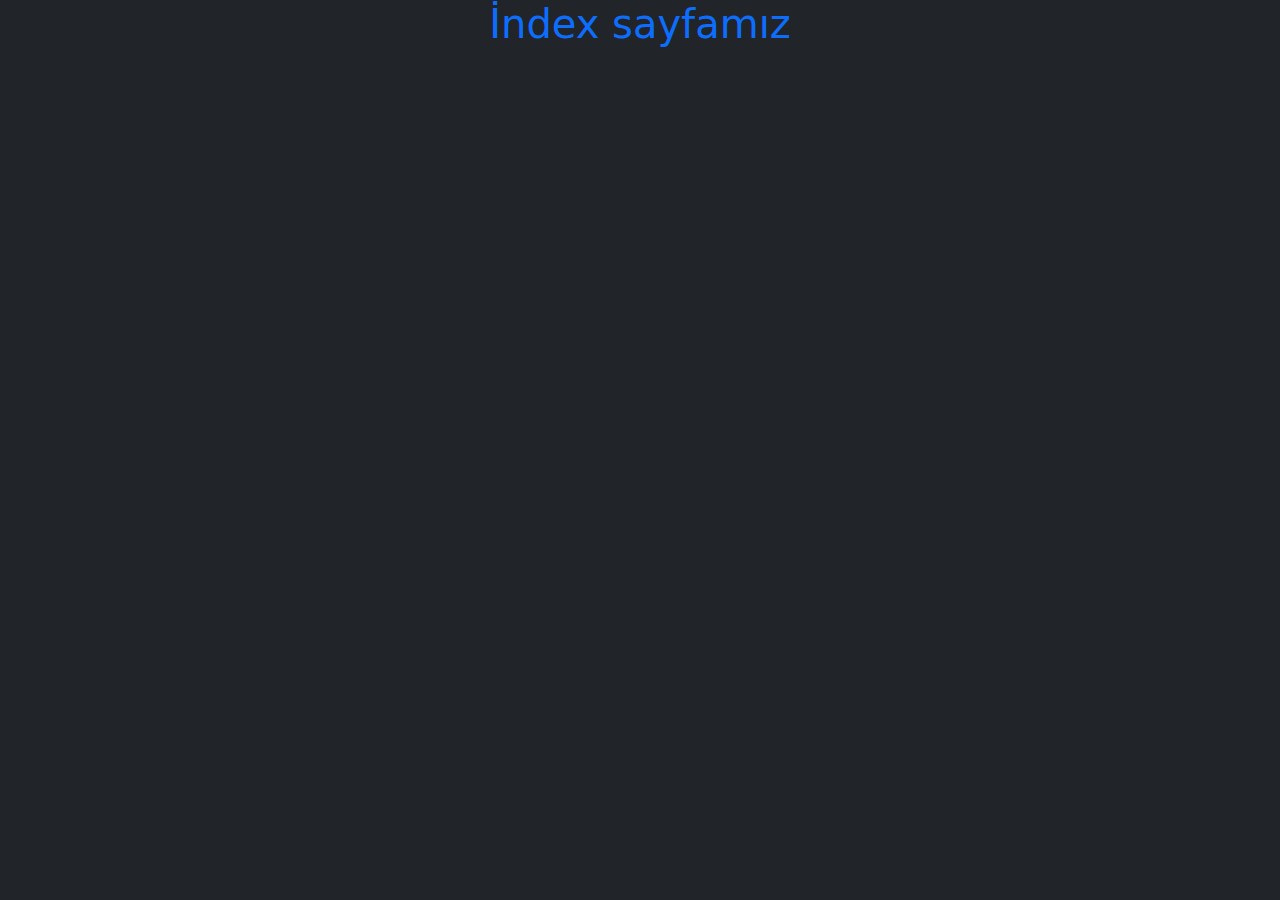
<file: src/main/resources/templates/index.html>
<!doctype html>
<html lang="en" xmlns:th="http://www.thymeleaf.org" xmlns="http://www.w3.org/1999/xhtml">
<head>
    <title>Title</title>
    <!-- Required meta tags -->
    <meta charset="utf-8">
    <meta name="viewport" content="width=device-width, initial-scale=1, shrink-to-fit=no">

    <!-- Bootstrap CSS v5.0.2 -->
    <link rel="stylesheet" href="https://cdn.jsdelivr.net/npm/bootstrap@5.0.2/dist/css/bootstrap.min.css">

</head>
<body class="container bg-dark text-white">

<h1 class="text-center text-primary">İndex sayfamız</h1>

<!-- Bootstrap JavaScript Libraries -->
<script src="https://cdn.jsdelivr.net/npm/@popperjs/core@2.9.2/dist/umd/popper.min.js"></script>
<script src="https://cdn.jsdelivr.net/npm/bootstrap@5.0.2/dist/js/bootstrap.min.js"></script>
</body>
</html>
</file>
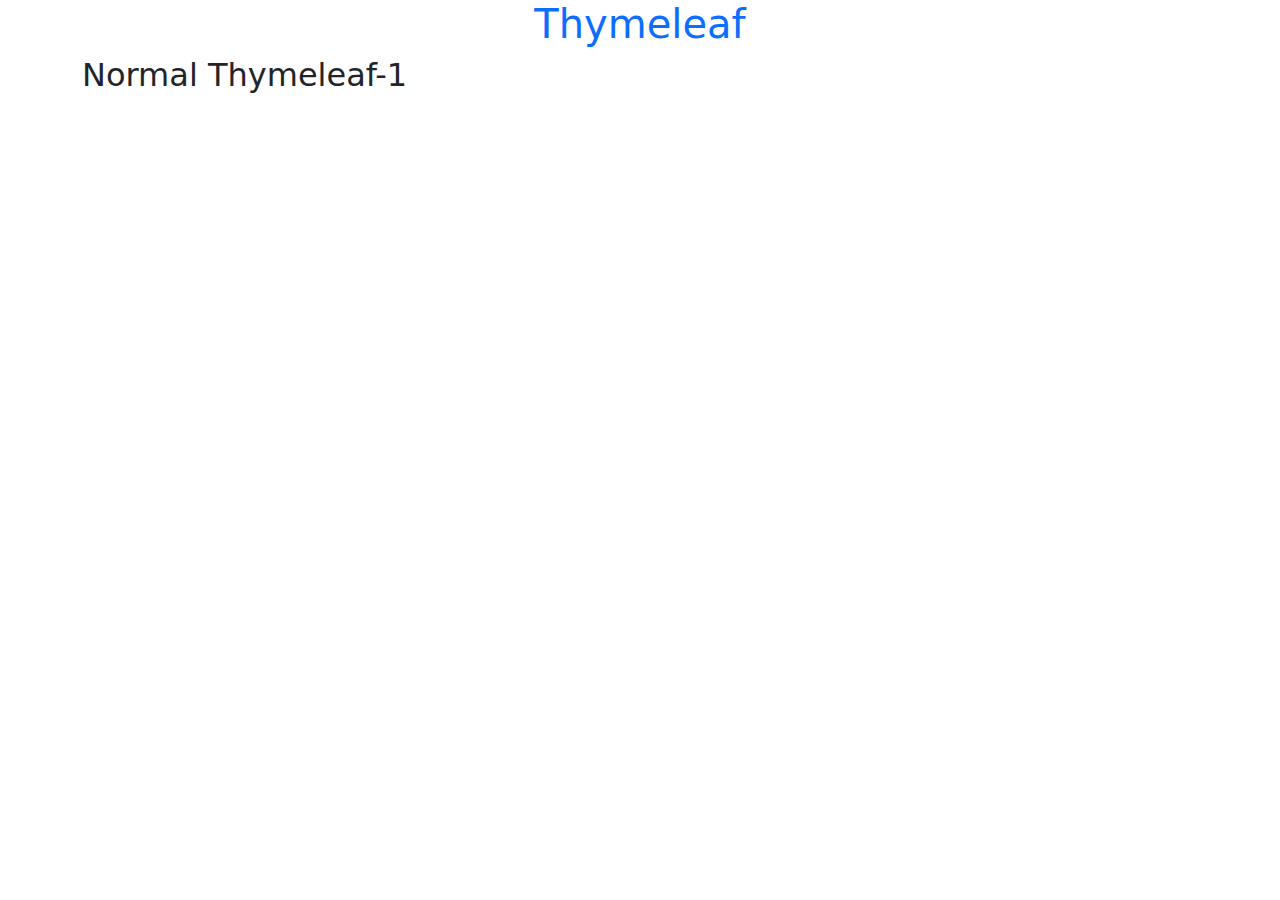
<file: src/main/resources/templates/thymeleaf1.html>
<!doctype html>
<html lang="en" xmlns:th="http://www.thymeleaf.org" xmlns="http://www.w3.org/1999/xhtml">
<head>
    <title>Title</title>
    <!-- Required meta tags -->
    <meta charset="utf-8">
    <meta name="viewport" content="width=device-width, initial-scale=1, shrink-to-fit=no">

    <!-- Bootstrap CSS v5.0.2 -->
    <link rel="stylesheet" href="https://cdn.jsdelivr.net/npm/bootstrap@5.0.2/dist/css/bootstrap.min.css">

</head>
<body class="container">

<h1 class="text-center text-primary">Thymeleaf</h1>
<h2>Normal Thymeleaf-1</h2>
<h2 th:text="'thymeleaf Thymeleaf-1'"></h2>


<!-- Bootstrap JavaScript Libraries -->
<script src="https://cdn.jsdelivr.net/npm/@popperjs/core@2.9.2/dist/umd/popper.min.js"></script>
<script src="https://cdn.jsdelivr.net/npm/bootstrap@5.0.2/dist/js/bootstrap.min.js"></script>
</body>
</html>
</file>
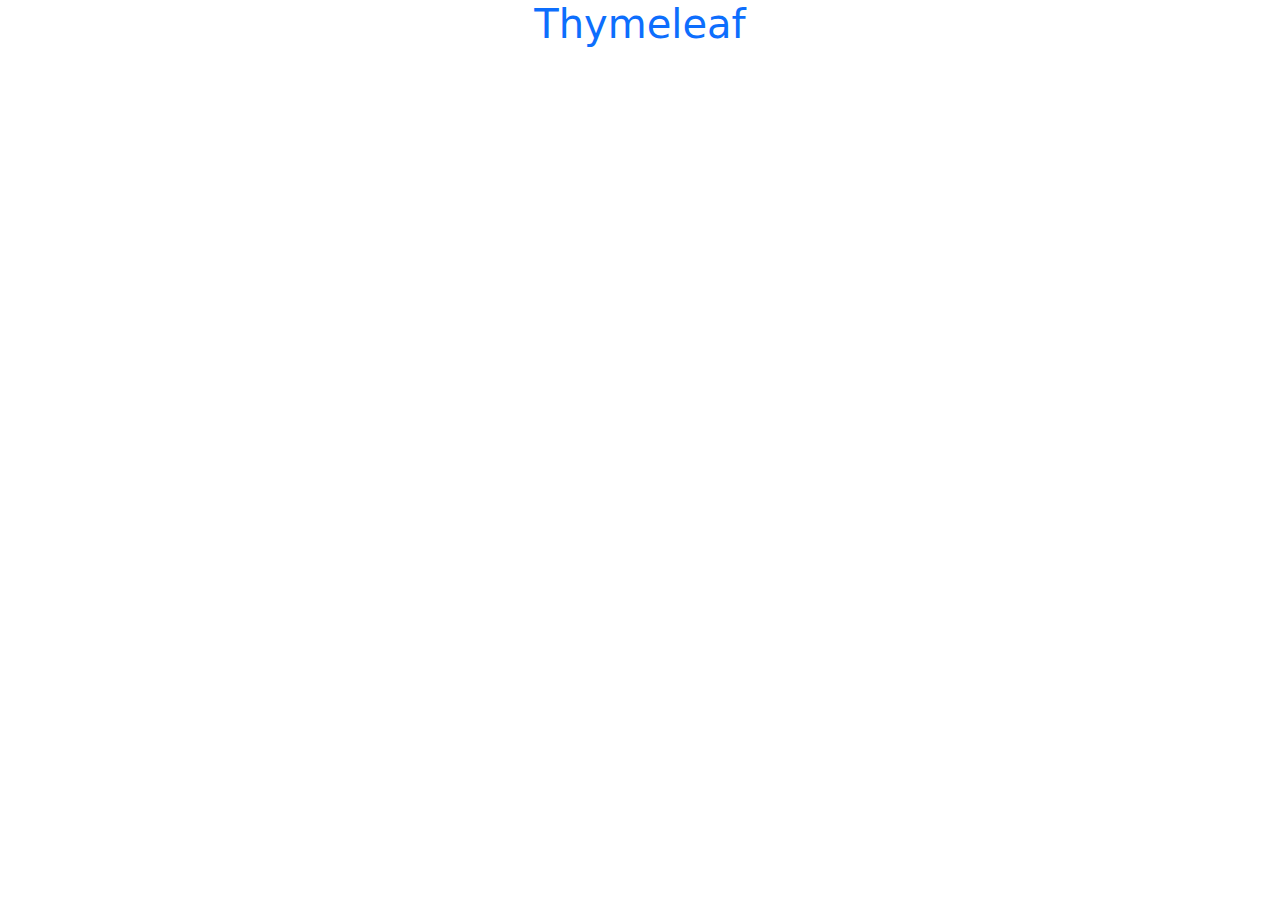
<file: src/main/resources/templates/thymeleaf2.html>
<!doctype html>
<html lang="en" xmlns:th="http://www.thymeleaf.org" xmlns="http://www.w3.org/1999/xhtml">
<head>
  <title>Title</title>
  <!-- Required meta tags -->
  <meta charset="utf-8">
  <meta name="viewport" content="width=device-width, initial-scale=1, shrink-to-fit=no">

  <!-- Bootstrap CSS v5.0.2 -->
  <link rel="stylesheet" href="https://cdn.jsdelivr.net/npm/bootstrap@5.0.2/dist/css/bootstrap.min.css">

</head>
<body class="container">

<h1 class="text-center text-primary">Thymeleaf</h1>
<p th:text="${key_model1}"></p>
<p th:text="${key_model2}"></p>


<!-- Bootstrap JavaScript Libraries -->
<script src="https://cdn.jsdelivr.net/npm/@popperjs/core@2.9.2/dist/umd/popper.min.js"></script>
<script src="https://cdn.jsdelivr.net/npm/bootstrap@5.0.2/dist/js/bootstrap.min.js"></script>
</body>
</html>
</file>
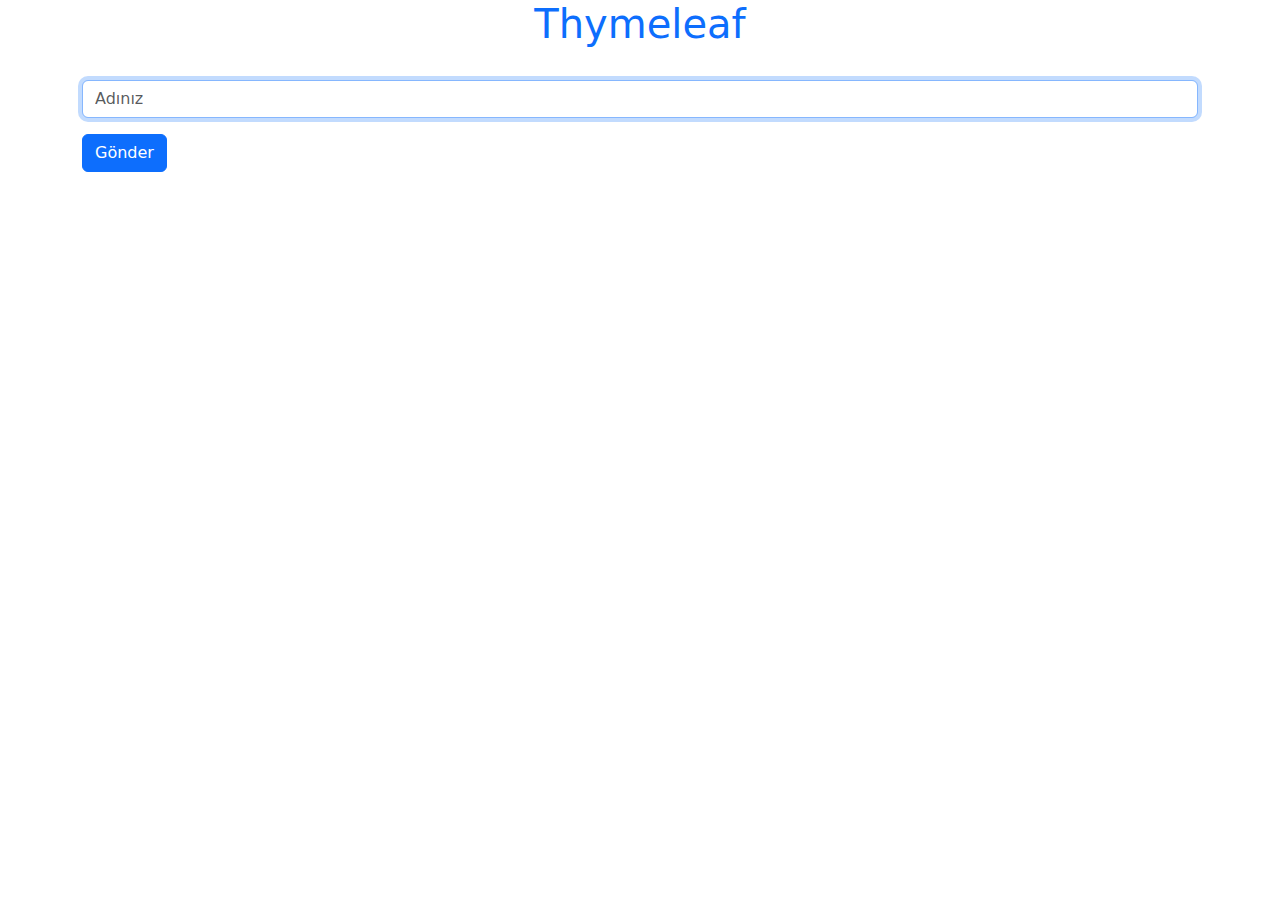
<file: src/main/resources/templates/thymeleaf4.html>
<!doctype html>
<html lang="en" xmlns:th="http://www.thymeleaf.org" xmlns="http://www.w3.org/1999/xhtml">
<head>
    <title>Title</title>
    <!-- Required meta tags -->
    <meta charset="utf-8">
    <meta name="viewport" content="width=device-width, initial-scale=1, shrink-to-fit=no">

    <!-- Bootstrap CSS v5.0.2 -->
    <link rel="stylesheet" href="https://cdn.jsdelivr.net/npm/bootstrap@5.0.2/dist/css/bootstrap.min.css">

</head>
<body class="container">

<h1 class="text-center text-primary">Thymeleaf</h1>
<h2 th:text="'thymeleaf Thymeleaf-4'"></h2>

<form>
    <div class="form-group">
        <label th:text="#{name}" for="name"></label>
            <input type="text"  id="name" class="form-control" placeholder="Adınız" autofocus required>
        <button class="btn btn-primary mt-3">Gönder</button>
    </div>
</form>


<!-- Bootstrap JavaScript Libraries -->
<script src="https://cdn.jsdelivr.net/npm/@popperjs/core@2.9.2/dist/umd/popper.min.js"></script>
<script src="https://cdn.jsdelivr.net/npm/bootstrap@5.0.2/dist/js/bootstrap.min.js"></script>
</body>
</html>
</file>
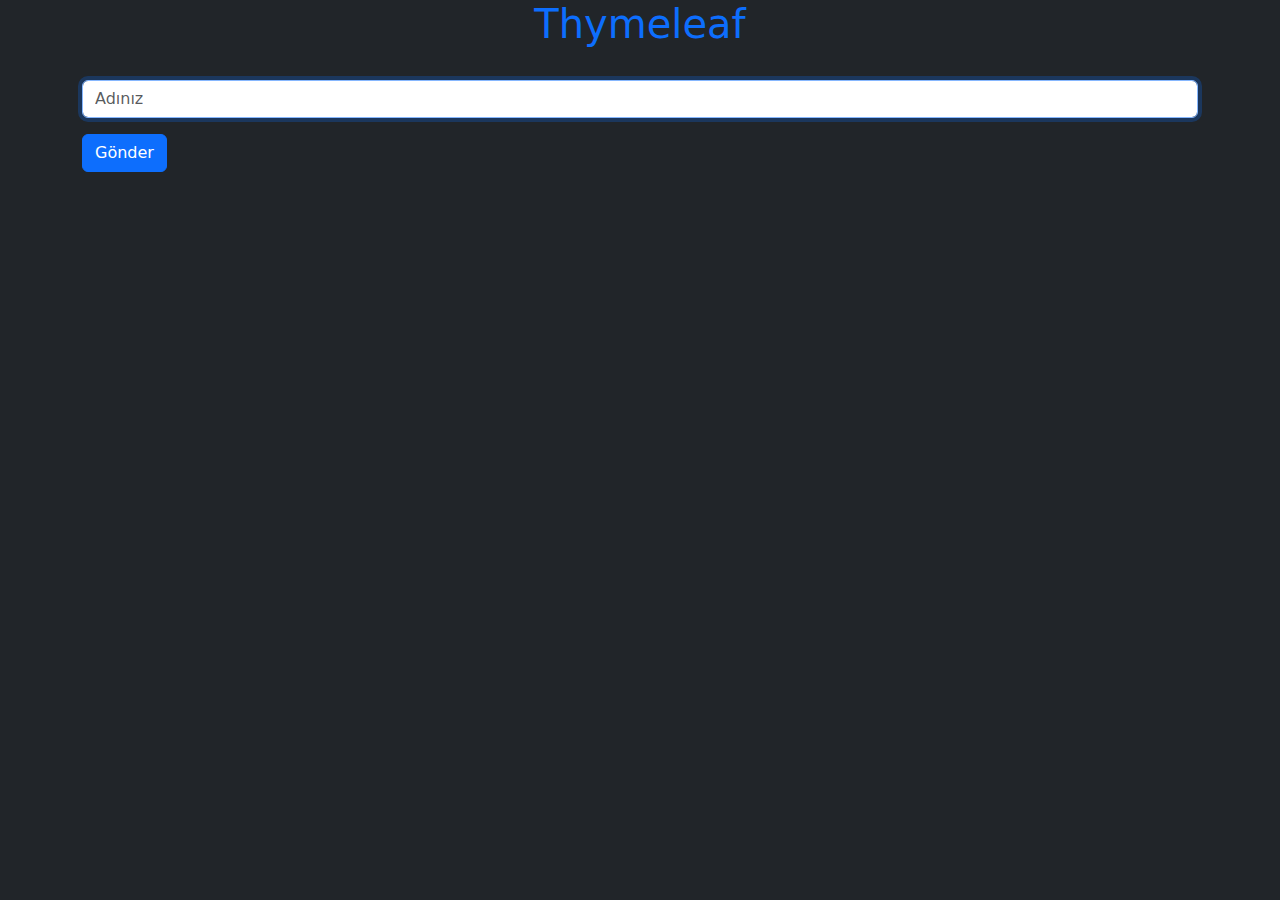
<file: src/main/resources/templates/thymeleaf5.html>
<!doctype html>
<html lang="en" xmlns:th="http://www.thymeleaf.org" xmlns="http://www.w3.org/1999/xhtml">
<head>
    <title>Title</title>
    <!-- Required meta tags -->
    <meta charset="utf-8">
    <meta name="viewport" content="width=device-width, initial-scale=1, shrink-to-fit=no">

    <!-- Bootstrap CSS v5.0.2 -->
    <link rel="stylesheet" href="https://cdn.jsdelivr.net/npm/bootstrap@5.0.2/dist/css/bootstrap.min.css">

</head>
<body class="container bg-dark text-white">

<h1 class="text-center text-primary">Thymeleaf</h1>
<h2 th:text="${key_model1}"></h2>
<h2 th:text="${key_model2}"></h2>

<form>
    <div class="form-group">
        <label th:text="#{name}" for="name"></label>
        <input type="text" id="name" class="form-control" placeholder="Adınız" autofocus required>
        <button class="btn btn-primary mt-3">Gönder</button>
    </div>
</form>


<!-- Bootstrap JavaScript Libraries -->
<script src="https://cdn.jsdelivr.net/npm/@popperjs/core@2.9.2/dist/umd/popper.min.js"></script>
<script src="https://cdn.jsdelivr.net/npm/bootstrap@5.0.2/dist/js/bootstrap.min.js"></script>
</body>
</html>
</file>
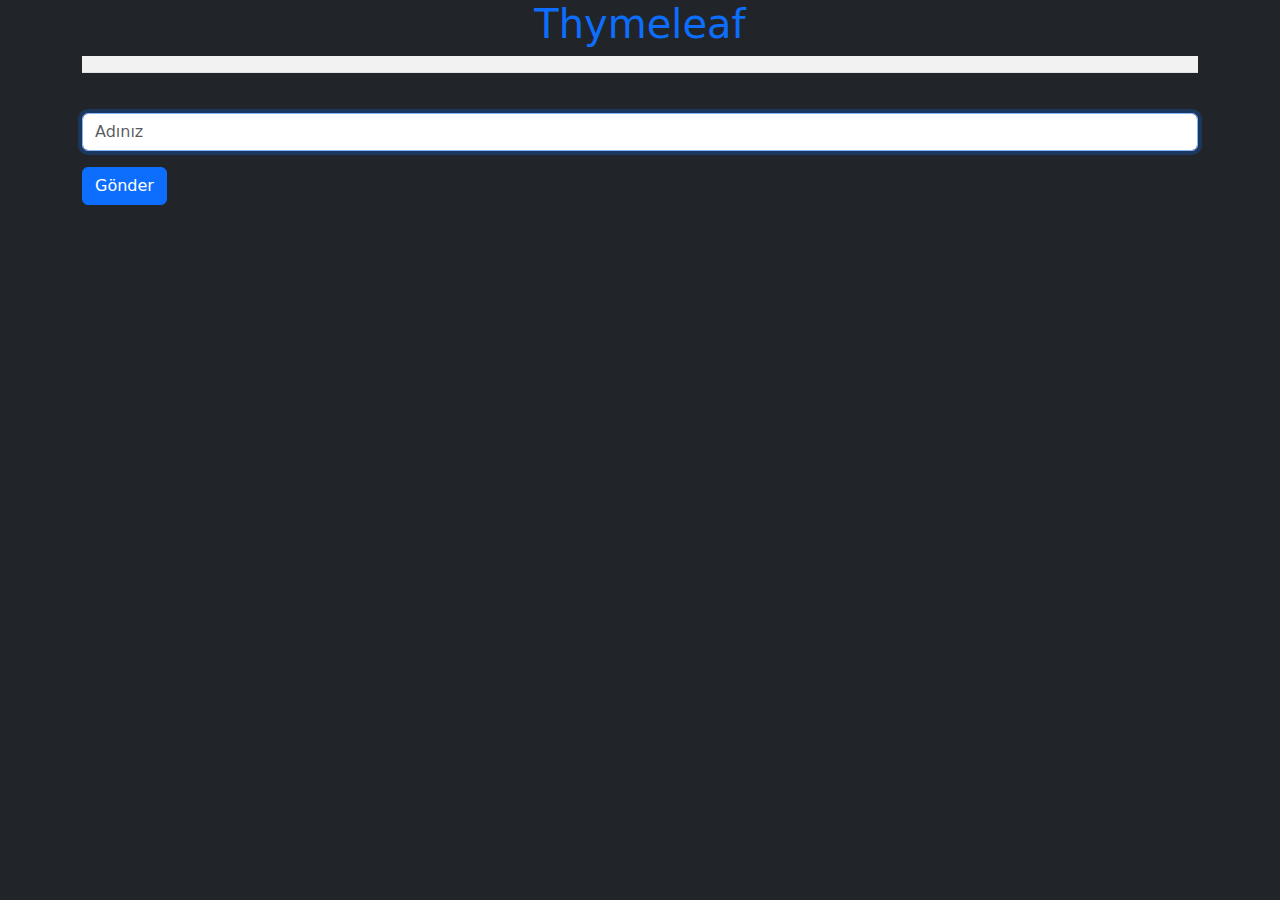
<file: src/main/resources/templates/thymeleaf6.html>
<!doctype html>
<html lang="en" xmlns:th="http://www.thymeleaf.org" xmlns="http://www.w3.org/1999/xhtml">
<head>
    <title>Title</title>
    <!-- Required meta tags -->
    <meta charset="utf-8">
    <meta name="viewport" content="width=device-width, initial-scale=1, shrink-to-fit=no">

    <!-- Bootstrap CSS v5.0.2 -->
    <link rel="stylesheet" href="https://cdn.jsdelivr.net/npm/bootstrap@5.0.2/dist/css/bootstrap.min.css">

</head>
<body class="container bg-dark text-white">

<h1 class="text-center text-primary">Thymeleaf</h1>
<h2 th:text="${product_list}"></h2>

<table class="table table-striped table-hover bg-primary text-white">
    <tr th:each="temp:${product_list}">
        <td th:text="${temp.productId}"></td>
        <td th:text="${temp.productName}"></td>
        <td th:text="${temp.productPrice}"></td>
        <td th:if="${temp.productPrice>=1500}" th:text="${'Büyük Eşittir'}"></td>
        <td th:unless="${temp.productPrice>=1500}" th:text="${'Küçüktür'}"></td>
    </tr>
</table>


<form>
    <div class="form-group">
        <label th:text="#{name}" for="name"></label>
        <input type="text" id="name" class="form-control" placeholder="Adınız" autofocus required>
        <button class="btn btn-primary mt-3">Gönder</button>
    </div>
</form>


<!-- Bootstrap JavaScript Libraries -->
<script src="https://cdn.jsdelivr.net/npm/@popperjs/core@2.9.2/dist/umd/popper.min.js"></script>
<script src="https://cdn.jsdelivr.net/npm/bootstrap@5.0.2/dist/js/bootstrap.min.js"></script>
</body>
</html>
</file>
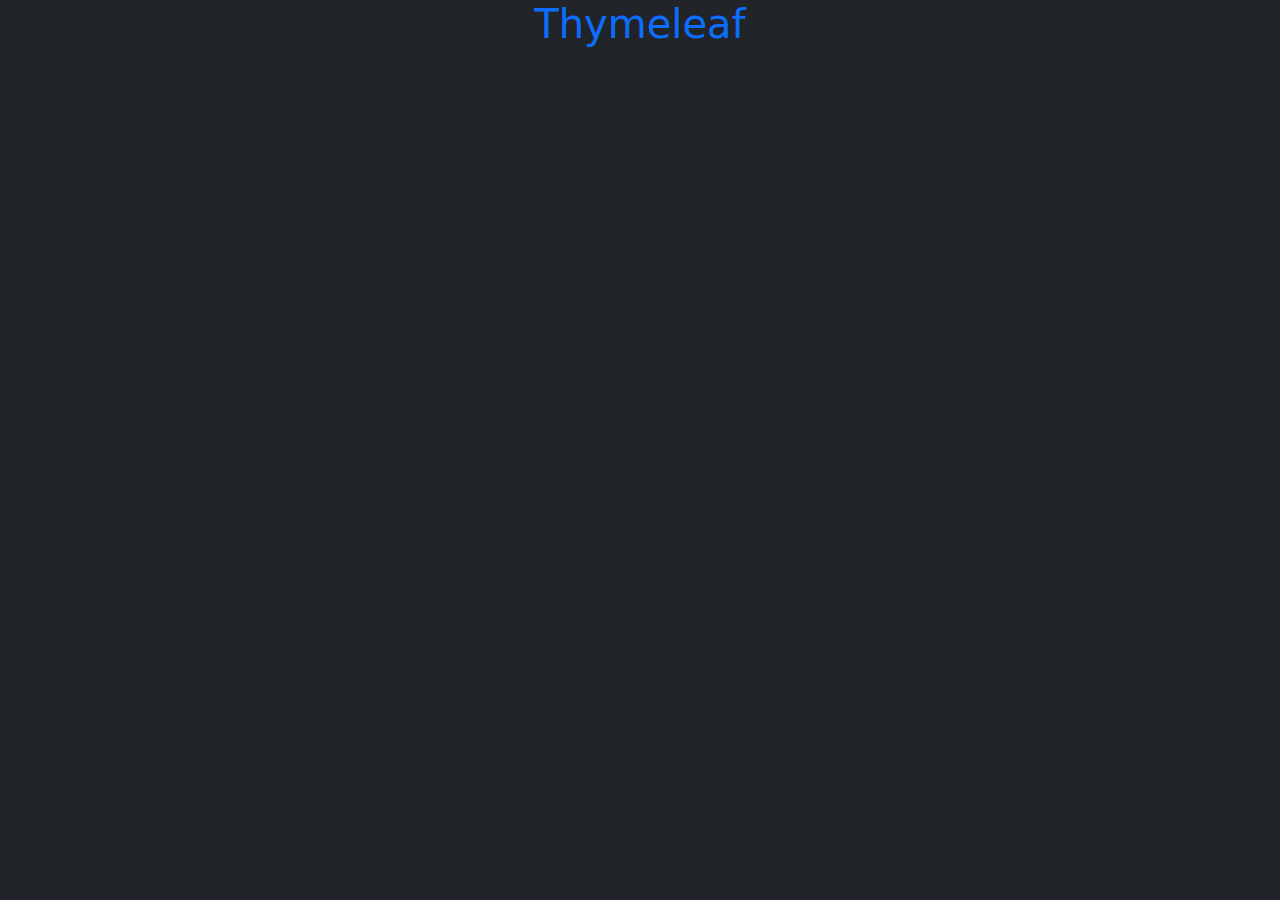
<file: src/main/resources/templates/thymeleaf7.html>
<!doctype html>
<html lang="en" xmlns:th="http://www.thymeleaf.org" xmlns="http://www.w3.org/1999/xhtml">
<head>
    <title>Title</title>
    <!-- Required meta tags -->
    <meta charset="utf-8">
    <meta name="viewport" content="width=device-width, initial-scale=1, shrink-to-fit=no">

    <!-- Bootstrap CSS v5.0.2 -->
    <link rel="stylesheet" href="https://cdn.jsdelivr.net/npm/bootstrap@5.0.2/dist/css/bootstrap.min.css">

</head>
<body class="container bg-dark text-white">

<h1 class="text-center text-primary">Thymeleaf</h1>
<h2 th:text="${key_model1}"></h2>


<!-- Bootstrap JavaScript Libraries -->
<script src="https://cdn.jsdelivr.net/npm/@popperjs/core@2.9.2/dist/umd/popper.min.js"></script>
<script src="https://cdn.jsdelivr.net/npm/bootstrap@5.0.2/dist/js/bootstrap.min.js"></script>
</body>
</html>
</file>
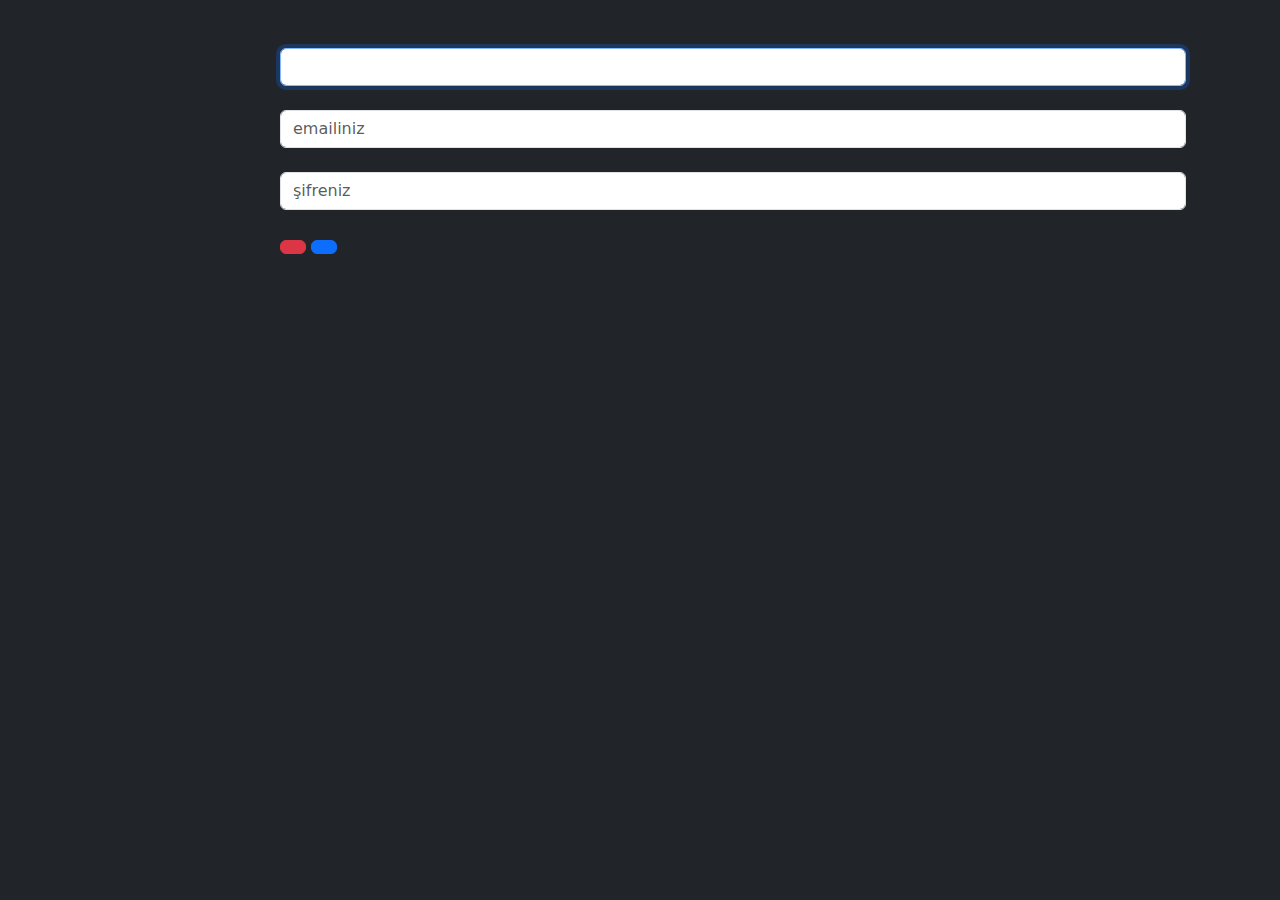
<file: src/main/resources/templates/form_post/formvalidation.html>
<!doctype html>
<html xmlns:th="http://www.thymeleaf.org">
<head>
    <title>Templates</title>
    <meta charset="utf-8">
    <meta name="viewport" content="width=device-width, initial-scale=1, shrink-to-fit=no">
    <link rel="stylesheet" href="https://cdn.jsdelivr.net/npm/bootstrap@5.0.2/dist/css/bootstrap.min.css">
</head>
<body class="container bg-dark text-white">
<!--start codes-->

<p th:text="#{register}" class="display-1 text-uppercase text-center text-primary bordered mt-5"></p>

<form  th:method="post" th:action="@{/form}"  th:object="${cv_teacher}">
    <div class="container">
        <div class="row">

            <div class="col-md-2 mb-2">
                <label th:text="#{nameandsurname}" for="namesurname"></label>
            </div>
            <div class="col-md-10 mb-2">
                <input th:field="*{teacherNameSurname}" type="text" class="form-control" id="namesurname" name="namesurname" autofocus >
                <p class="text-danger" th:if="${#fields.hasErrors('teacherNameSurname')}" th:errors="*{teacherNameSurname}" ></p>
            </div>

            <div class="col-md-2 mb-2">
                <label th:text="#{email}" for="email"></label>
            </div>
            <div class="col-md-10 mb-2">
                <input th:field="*{teacherEmail}" type="text" class="form-control" placeholder="emailiniz" id="email" name="email">
                <p  class="text-danger" th:if="${#fields.hasErrors('teacherEmail')}"  th:errors="*{teacherEmail}" ></p>
            </div>

            <div  class="col-md-2 mb-2">
                <label th:text="#{password}" for="password"></label>
            </div>
            <div class="col-md-10 mb-2">
                <input th:field="*{teacherPassword}" type="password" class="form-control" placeholder="şifreniz" id="password" name="password">
                <p  class="text-danger" th:if="${#fields.hasErrors('teacherPassword')}"  th:errors="*{teacherPassword}" ></p>
            </div>

            <div  class="col-md-2 mb-2">
            </div>
            <div class="col-md-10 mb-2">
                <button th:text="#{clear}" type="reset" class="btn  btn-danger"> </button>
                <button th:text="#{submit}" type="submit" class="btn  btn-primary"> </button>
            </div>
        </div>
    </div>
</form>


<!--ends codes-->
<script src="https://cdn.jsdelivr.net/npm/@popperjs/core@2.9.2/dist/umd/popper.min.js"></script>
<script src=" https://cdn.jsdelivr.net/npm/bootstrap@5.0.2/dist/js/bootstrap.min.js"></script>
</body>
</html>
</file>
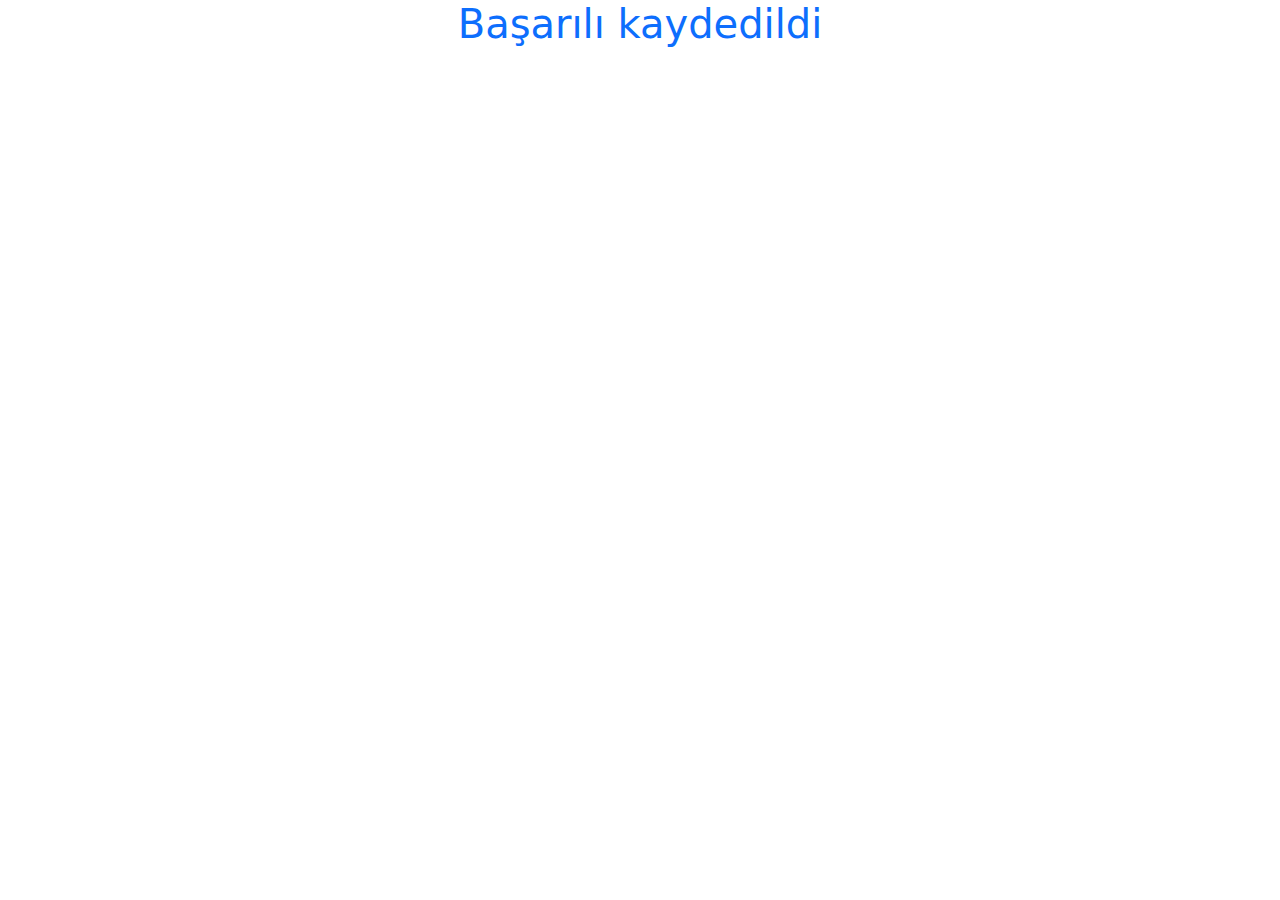
<file: src/main/resources/templates/form_post/success.html>
<!doctype html>
<html>
<head>
    <title>Templates</title>
    <meta charset="utf-8">
    <meta name="viewport" content="width=device-width, initial-scale=1, shrink-to-fit=no">
    <link rel="stylesheet" href="https://cdn.jsdelivr.net/npm/bootstrap@5.0.2/dist/css/bootstrap.min.css">
</head>
<body class="container">
<!--start codes-->

<h1 class="text-center text-primary">Başarılı kaydedildi</h1>


<!--ends codes-->
<script src="https://cdn.jsdelivr.net/npm/@popperjs/core@2.9.2/dist/umd/popper.min.js"></script>
<script src=" https://cdn.jsdelivr.net/npm/bootstrap@5.0.2/dist/js/bootstrap.min.js"></script>
</body>
</html>
</file>
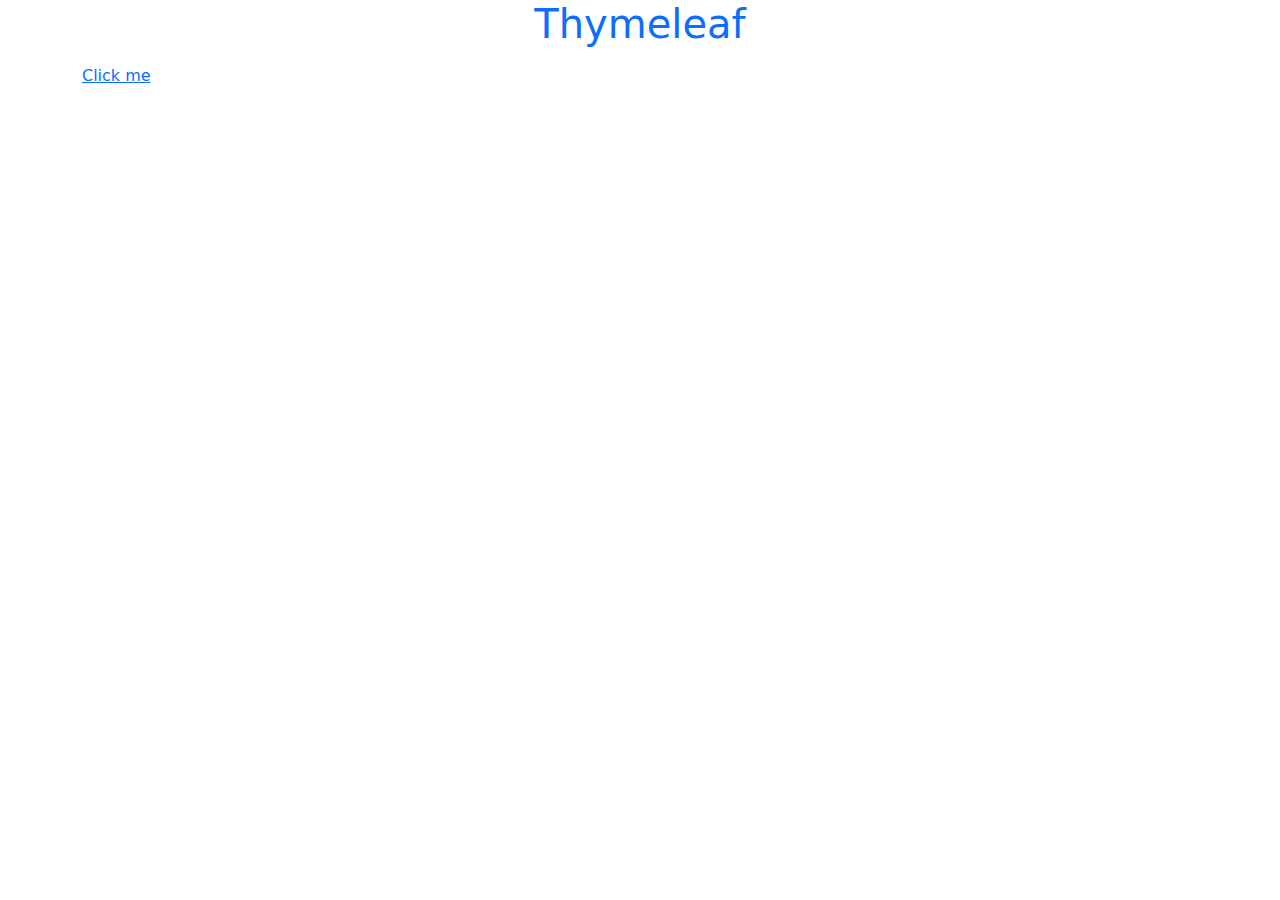
<file: src/main/resources/templates/thymeleaf_file/thymeleaf3.html>
<!doctype html>
<html lang="en" xmlns:th="http://www.thymeleaf.org" xmlns="http://www.w3.org/1999/xhtml">
<head>
  <title>Title</title>
  <!-- Required meta tags -->
  <meta charset="utf-8">
  <meta name="viewport" content="width=device-width, initial-scale=1, shrink-to-fit=no">

  <!-- Bootstrap CSS v5.0.2 -->
  <link rel="stylesheet" href="https://cdn.jsdelivr.net/npm/bootstrap@5.0.2/dist/css/bootstrap.min.css">
  <link rel="stylesheet" th:href="@{/css/style.css}">
  <script th:src="@{/js/template.js}"></script>
</head>
<body class="container">

<h1 class="text-center text-primary">Thymeleaf</h1>
<p th:text="'thymeleaf3 - ' + ${key_model1}"></p>

<a href="/thymeleaf2" class="thymeleaf3">Click me</a>

<!-- Bootstrap JavaScript Libraries -->
<script src="https://cdn.jsdelivr.net/npm/@popperjs/core@2.9.2/dist/umd/popper.min.js"></script>
<script src="https://cdn.jsdelivr.net/npm/bootstrap@5.0.2/dist/js/bootstrap.min.js"></script>
</body>
</html>
</file>
